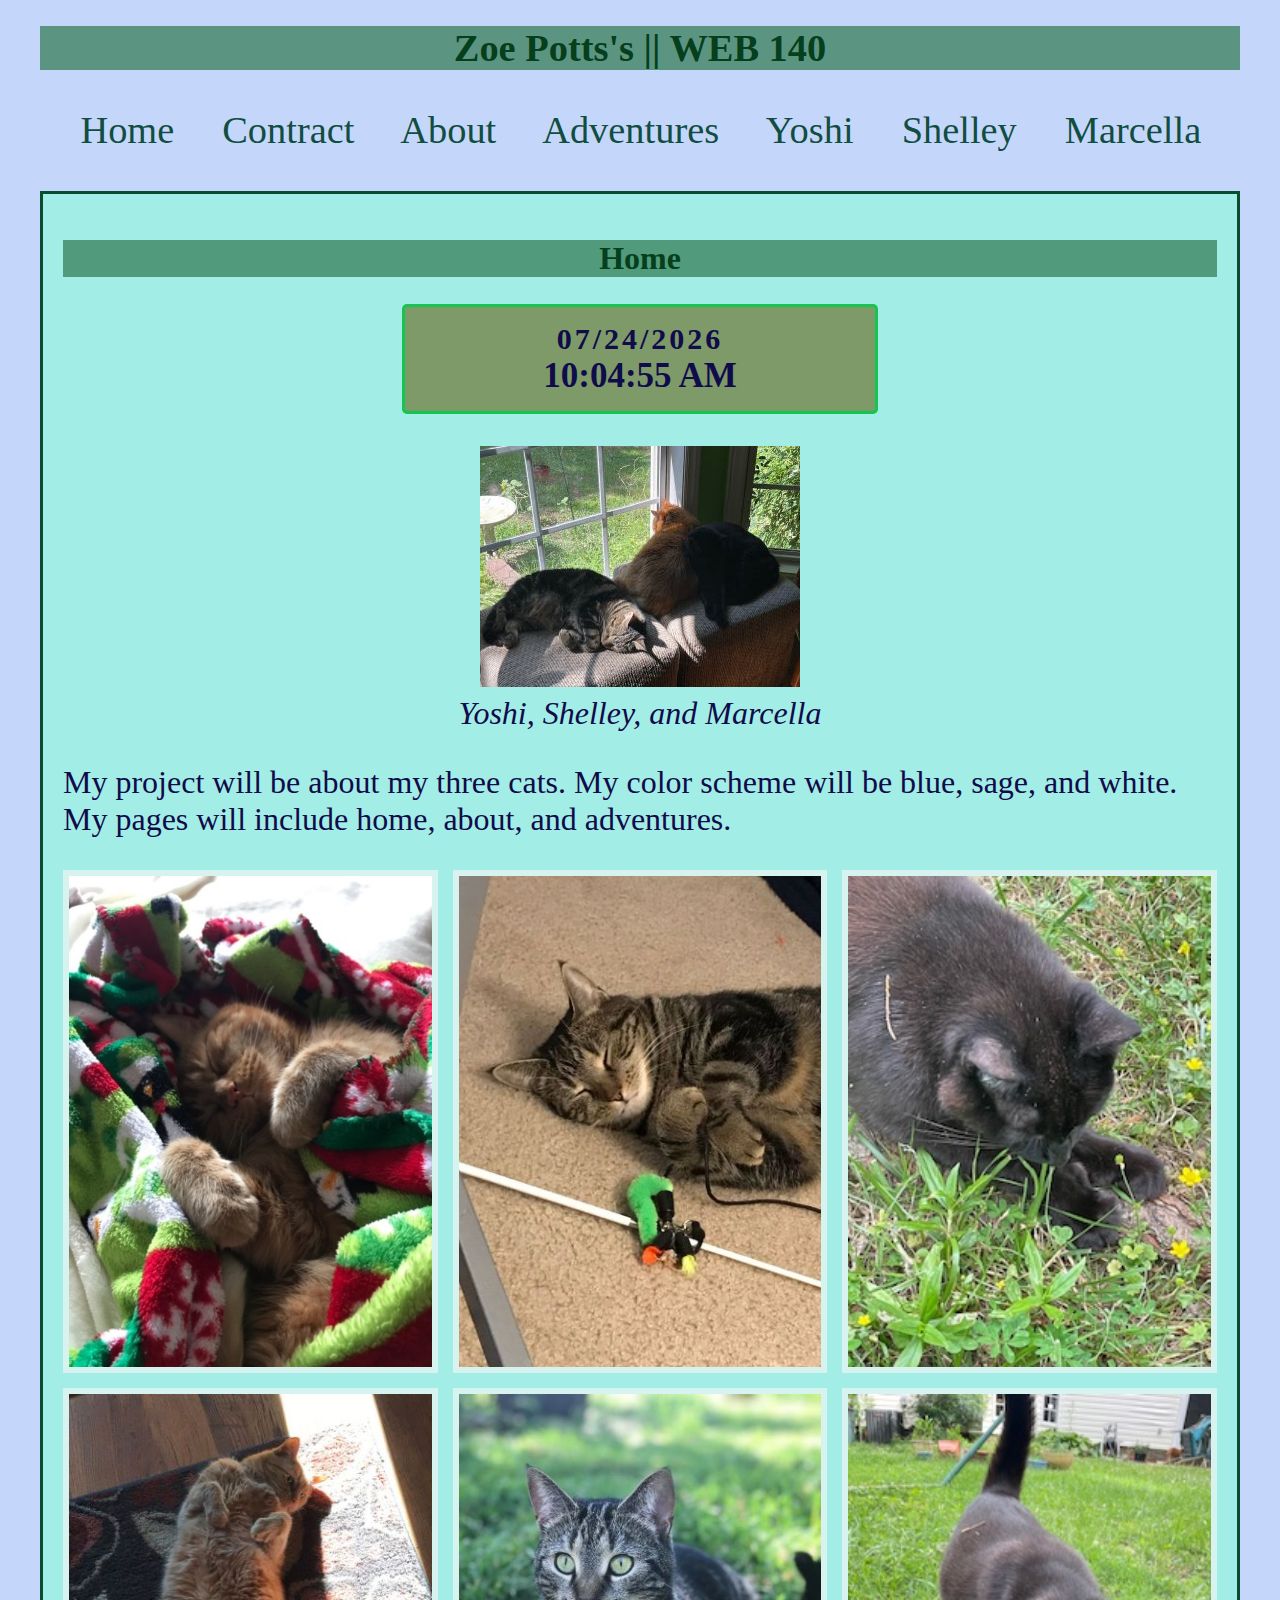
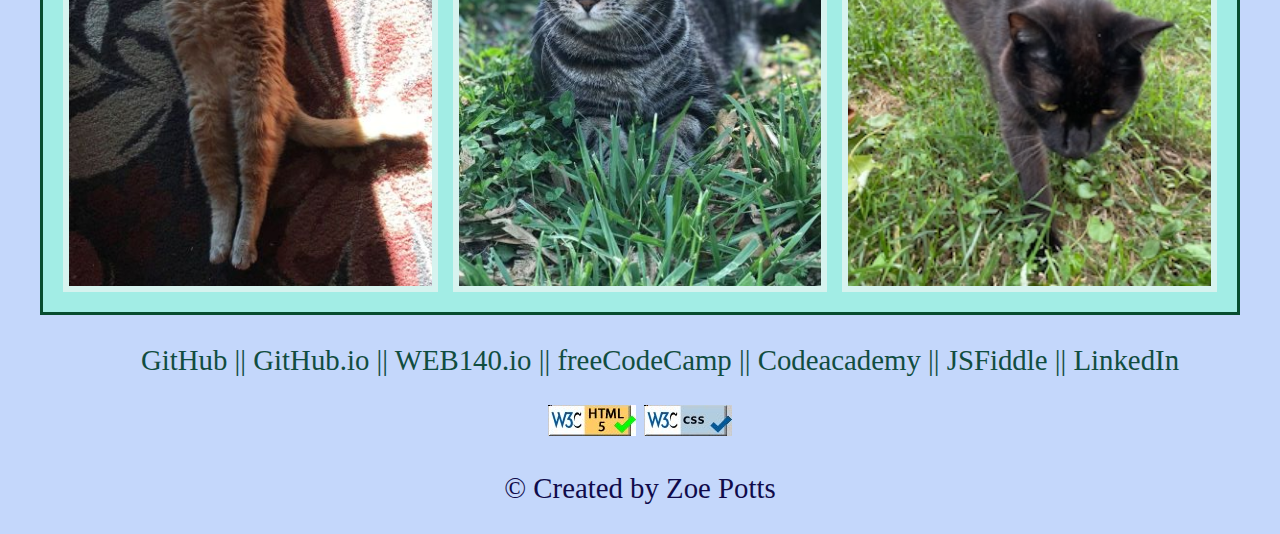
<file: index.html>
<!DOCTYPE html>
<html lang="en">

<head>
    <meta charset="UTF-8">
    <link rel="stylesheet" type="text/css" href="styles/default.css">
    <title>Zoe Potts's WEB140 - Home</title>
</head>
<body>
    <header>
        <h1>Zoe Potts's || WEB 140</h1>
        <ol>
            <li>
                <a href="index.html">Home&nbsp;&nbsp;&nbsp;&nbsp;</a>
                <a href="contract.html">Contract&nbsp;&nbsp;&nbsp;&nbsp;</a>
                <a href="about.html">About&nbsp;&nbsp;&nbsp;&nbsp;</a>
                <a href="adventures.html">Adventures&nbsp;&nbsp;&nbsp;&nbsp;</a>
                                <a href="yoshi.html">Yoshi&nbsp;&nbsp;&nbsp;&nbsp;</a>
                <a href="shelley.html">Shelley&nbsp;&nbsp;&nbsp;&nbsp;</a>
                <a href="marcella.html">Marcella&nbsp;&nbsp;&nbsp;&nbsp;</a>
            </li>
        </ol>
    </header>
    <main>
        <div class="centered-rectangle">
            <h2>Home</h2>
            <div id="clock-container" class="clock-container">
                <div id="date"></div>
                <div id="clock"></div>
            </div>
            <figure>
                <img src="images/three_cats.jpg" alt="The three cats">
                <figcaption><em>Yoshi, Shelley, and Marcella</em></figcaption>
            </figure>

                <p>
                    My project will be about my three cats. My color scheme will be blue, sage, and white. 
                    My pages will include home, about, and adventures.
                </p>
                <div class="gallery">
                    <div class="gallery_photo_one">
                        <img src="images/gallery_1.jpg" alt="Yoshi">
                    </div>

                    <div class="gallery_photo_two">
                        <img src="images/gallery_2.JPG" alt="shelley">
                    </div>
                    <div class="gallery_photo_three">
                        <img src="images/gallery_3.jpg" alt="marcella">
                    </div>

                    <div class="gallery_photo_four">
                        <img src="images/gallery_4.JPG" alt="Yoshi">
                    </div>
                    
                    <div class="gallery_photo_five">
                        <img src="images/gallery_5.JPG" alt="shelley">
                    </div>

                    <div class="gallery_photo_six">
                        <img src="images/gallery_6.jpg" alt="marcella">
                    </div>
                </div>

        </div>
    </main>
	<footer>
        <ol>
            <li>
                <a href="https://github.com/33301Zp">GitHub&nbsp;||</a>
                <a href="https://33301zp.github.io/web115">GitHub.io&nbsp;||</a>
                <a href="https://33301zp.github.io/web115/introduction.html">WEB140.io&nbsp;||</a>
                <a href="http://freecodecamp.org/ZOpo24">freeCodeCamp&nbsp;||</a>
                <a href="http://codecademy.com/profiles/ZoePotts4444">Codeacademy&nbsp;||</a>
                <a href="https://jsfiddle.net/user/ZEpozozo44/fiddles/">JSFiddle&nbsp;||</a>
                <a href="https://www.linkedin.com/in/zoe-potts-4a2549281/">LinkedIn</a>
            </li> 
	</ol>
    <a href="https://validator.w3.org/nu/?doc=https%3A%2F%2F33301zp.github.io%2Fweb140%2F" style = "text-decoration: none">
        <img src="images/validation_button_html-blue.jpg" alt="Validate HTML">
    </a>
    <a href="https://jigsaw.w3.org/css-validator/check/referer" style = "text-decoration: none">
       <img src="images/validation_button_css-blue.jpg" alt="Validate CSS">
     </a>
        <p>&copy;  Created by Zoe Potts</p>
	</footer>

    <script>
        function updateClock() {
            const currentDateTime = new Date();

            const year = currentDateTime.getFullYear();
            const month = currentDateTime.getMonth() + 1; 
            const day = currentDateTime.getDate();
            const formattedDate = `${month < 10 ? '0' + month : month}/${day < 10 ? '0' + day : day}/${year}`;
            const dateElement = document.getElementById('date');
            dateElement.textContent = formattedDate;
            
            let hours = currentDateTime.getHours();
            const minutes = currentDateTime.getMinutes();
            const seconds = currentDateTime.getSeconds();
            const amPm = hours >= 12 ? 'PM' : 'AM';
            hours = hours % 12 || 12;
            const formattedHours = hours < 10 ? '0' + hours : hours;
            const formattedMinutes = minutes < 10 ? '0' + minutes : minutes;
            const formattedSeconds = seconds < 10 ? '0' + seconds : seconds;
            const clockElement = document.getElementById('clock');
            clockElement.textContent = `${formattedHours}:${formattedMinutes}:${formattedSeconds} ${amPm}`;
        }
        setInterval(updateClock, 1000);
        updateClock();
    </script>
</body>
</html>
</file>
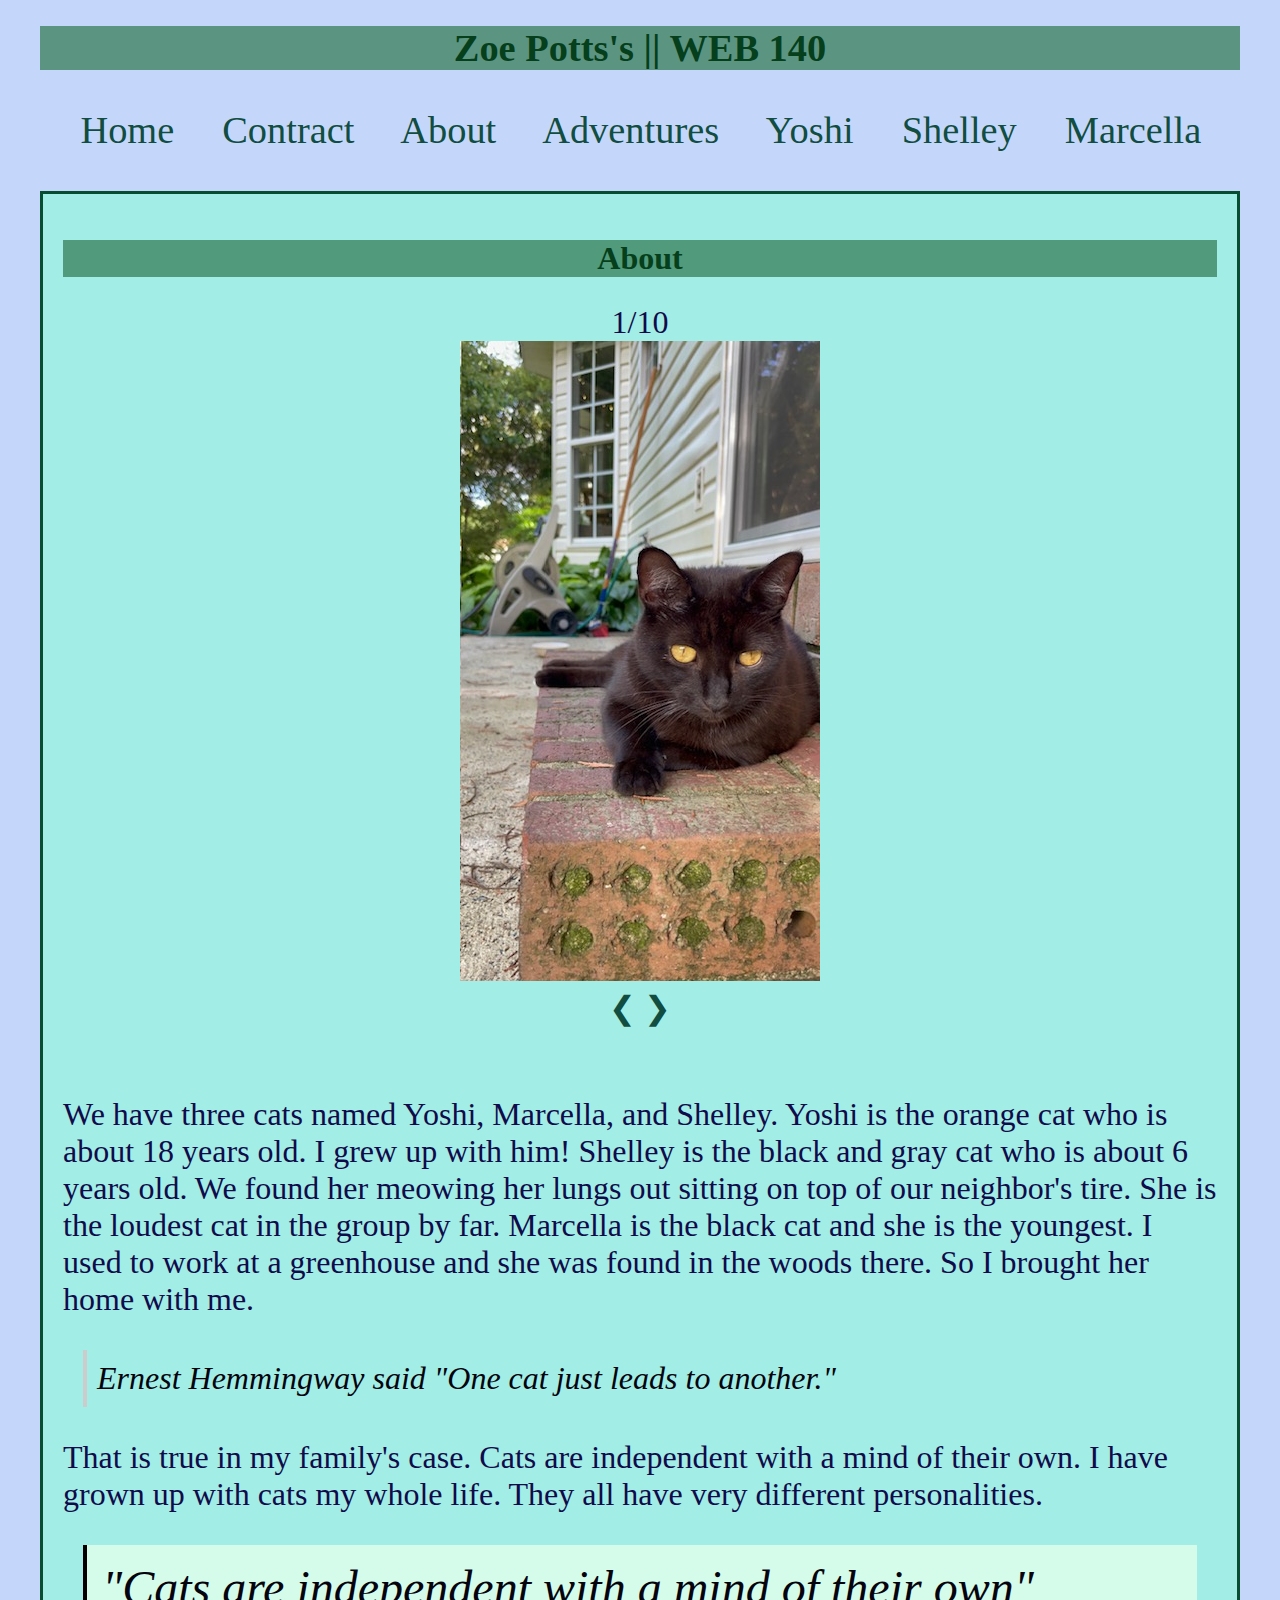
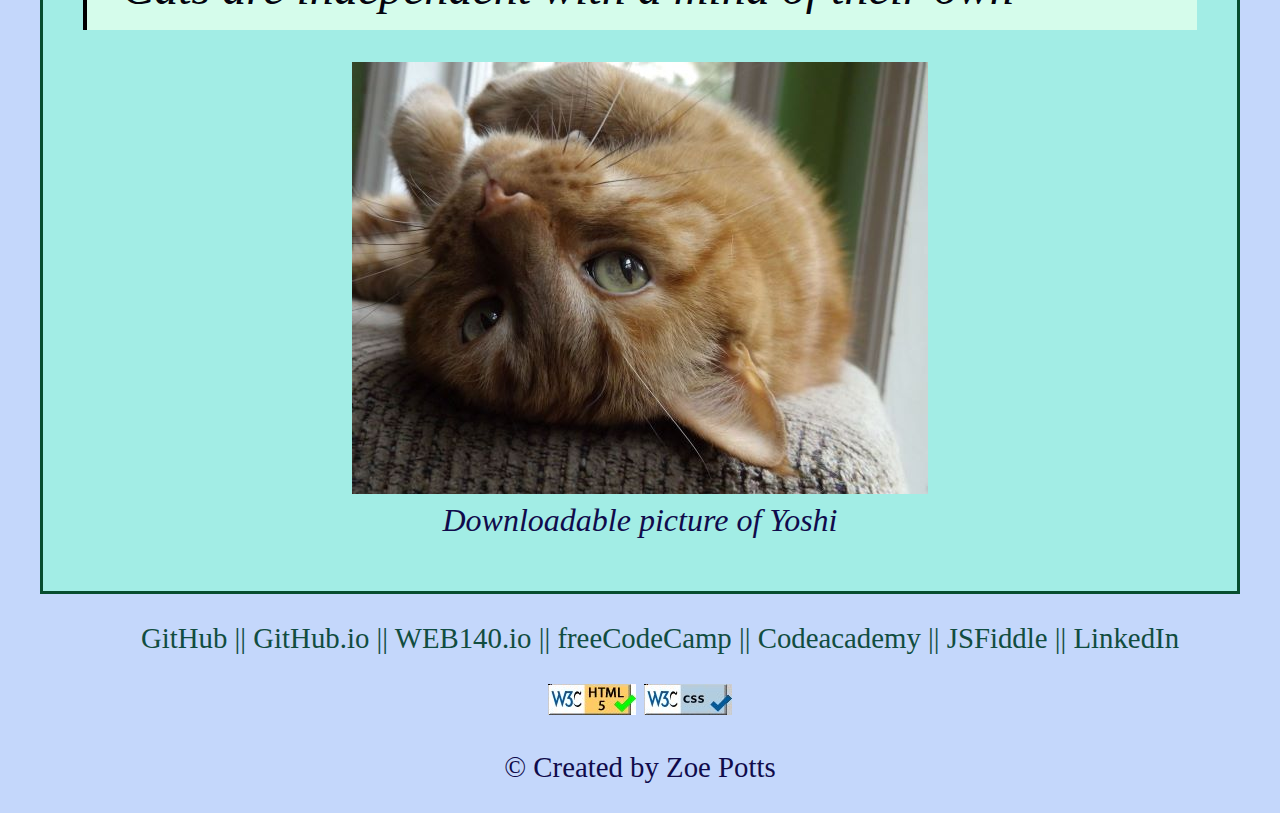
<file: about.html>
<!DOCTYPE html>
<html lang="en">

<head>
    <meta charset="UTF-8">
    <link rel="stylesheet" type="text/css" href="styles/default.css">
    <title>Zoe Potts's WEB140 - About</title>
</head>
<body>
    <header>
        <h1>Zoe Potts's || WEB 140</h1>
        <ol>
            <li>
                <a href="index.html">Home&nbsp;&nbsp;&nbsp;&nbsp;</a>
                <a href="contract.html">Contract&nbsp;&nbsp;&nbsp;&nbsp;</a>
                <a href="about.html">About&nbsp;&nbsp;&nbsp;&nbsp;</a>
                <a href="adventures.html">Adventures&nbsp;&nbsp;&nbsp;&nbsp;</a>
                <a href="yoshi.html">Yoshi&nbsp;&nbsp;&nbsp;&nbsp;</a>
                <a href="shelley.html">Shelley&nbsp;&nbsp;&nbsp;&nbsp;</a>
                <a href="marcella.html">Marcella&nbsp;&nbsp;&nbsp;&nbsp;</a>
            </li>
        </ol>
    </header>
    <main>
        <div class="centered-rectangle">
            <h2>About</h2>

                <div class="slideshow-container">
                    
                    <div class="mySlides fade">
                        <div class="numbertext">1/10</div>
                        <img src="images/cat_photo_1.jpg">
                    </div>

                    <div class="mySlides fade">
                        <div class="numbertext">2/10</div>
                        <img src="images/cat_photo_2.jpg">
                    </div>

                    <div class="mySlides fade">
                        <div class="numbertext">3/10</div>
                        <img src="images/cat_photo_3.jpg">
                    </div>

                    <div class="mySlides fade">
                        <div class="numbertext">4/10</div>
                        <img src="images/cat_photo_4.jpg">
                    </div>

                    <div class="mySlides fade">
                        <div class="numbertext">5/10</div>
                        <img src="images/cat_photo_5.jpg">
                    </div>

                    <div class="mySlides fade">
                        <div class="numbertext">6/10</div>
                        <img src="images/cat_photo_6.jpg">
                    </div>

                    <div class="mySlides fade">
                        <div class="numbertext">7/10</div>
                        <img src="images/cat_photo_7.jpg">
                    </div>

                    <div class="mySlides fade">
                        <div class="numbertext">8/10</div>
                        <img src="images/cat_photo_8.jpg">
                    </div>

                    <div class="mySlides fade">
                        <div class="numbertext">9/10</div>
                        <img src="images/cat_photo_9.jpg">
                    </div>

                    <div class="mySlides fade">
                        <div class="numbertext">10/10</div>
                        <img src="images/cat_photo_10.jpg">
                    </div>

                    <a class="previous" onclick="plusSlides(-1)">&#10094;</a>
                    <a class="next" onclick="plusSlides(1)">&#10095;</a>
                </div>
                <br>

                <div style="text-align:center">
                    <span class="dot" onclick="currentSlide(1)"></span>
                    <span class="dot" onclick="currentSlide(2)"></span>
                    <span class="dot" onclick="currentSlide(3)"></span>
                    <span class="dot" onclick="currentSlide(4)"></span>
                    <span class="dot" onclick="currentSlide(5)"></span>
                    <span class="dot" onclick="currentSlide(6)"></span>
                    <span class="dot" onclick="currentSlide(7)"></span>
                    <span class="dot" onclick="currentSlide(8)"></span>
                    <span class="dot" onclick="currentSlide(9)"></span>
                    <span class="dot" onclick="currentSlide(10)"></span>
                </div>
                <p>
                    We have three cats named Yoshi, Marcella, and Shelley. Yoshi is the orange cat who is about 18 years old. I grew 
                    up with him! Shelley is the black and gray cat who is about 6 years old. We found her meowing her lungs out sitting on 
                    top of our neighbor's tire. She is the loudest cat in the group by far. Marcella is the black cat and she is the 
                    youngest. I used to work at a greenhouse and she was found in the woods there. So I brought her home with me. 
                </p>
                <p>
                    <blockquote cite="https://www.dailypaws.com/living-with-pets/pet-owner-relationship/cat-quotes">
                    Ernest Hemmingway said "One cat just leads to another."</blockquote>
                </p>
                <p>
                    That is true in my family's case. Cats are independent with a mind of their own. I have grown up with cats my whole life. They all have very 
                    different personalities. 
                </p>
                <p>
                    <blockquote class="pull-quote">"Cats are independent with a mind of their own"</blockquote>
                </p>

                <figure>
                    <a href="images/yoshi.JPG" download="yoshi.JPG">
                        <img src="images/yoshi.JPG" alt="Yoshi">
                    </a>
                    <figcaption><em>Downloadable picture of Yoshi</em></figcaption>
                </figure>

            </div>
    </main>

        <script>
            let slideIndex = 1;
            showSlides(slideIndex);

            function plusSlides(n) {
                showSlides(slideIndex += n);
            }

            function currentSlide(n) {
                showSlides(slideIndex =n);
            }

            function showSlides(n) {
                let i;
                let slides = document.getElementsByClassName("mySlides");
                let dots = document.getElementsByClassName("dot");

                if (n > slides.length) {slideIndex = 1}
                if (n < 1) {slideIndex =slides.length}

                for (i = 0; i < slides.length; i++) {
                    slides[i].style.display = "none";
                }
                for (i = 0; i < dots.length; i++) {
                    dots[i].className = dots[i].className.replace(" active", "");
                }
                slides[slideIndex - 1].style.display = "block";
                dots[slideIndex - 1].className += " active";
                }               

            </script>
	<footer>
        <ol>
            <li>
                <a href="https://github.com/33301Zp">GitHub&nbsp;||</a>
                <a href="https://33301zp.github.io">GitHub.io&nbsp;||</a>
                <a href="https://33301zp.github.io/web140/index.html">WEB140.io&nbsp;||</a>
                <a href="http://freecodecamp.org/ZOpo24">freeCodeCamp&nbsp;||</a>
                <a href="http://codecademy.com/profiles/ZoePotts4444">Codeacademy&nbsp;||</a>
                <a href="https://jsfiddle.net/user/ZEpozozo44/fiddles/">JSFiddle&nbsp;||</a>
                <a href="https://www.linkedin.com/in/zoe-potts-4a2549281/">LinkedIn</a>
            </li> 
	</ol>
    <a href="https://validator.w3.org/nu/?doc=https%3A%2F%2F33301zp.github.io%2Fweb140%2F" style = "text-decoration: none">
        <img src="images/validation_button_html-blue.jpg" alt="Validate HTML">
    </a>
    <a href="https://jigsaw.w3.org/css-validator/check/referer" style = "text-decoration: none">
       <img src="images/validation_button_css-blue.jpg" alt="Validate CSS">
     </a>
        <p>&copy; Created by Zoe Potts</p>
	</footer>
</body>
</html>
</file>
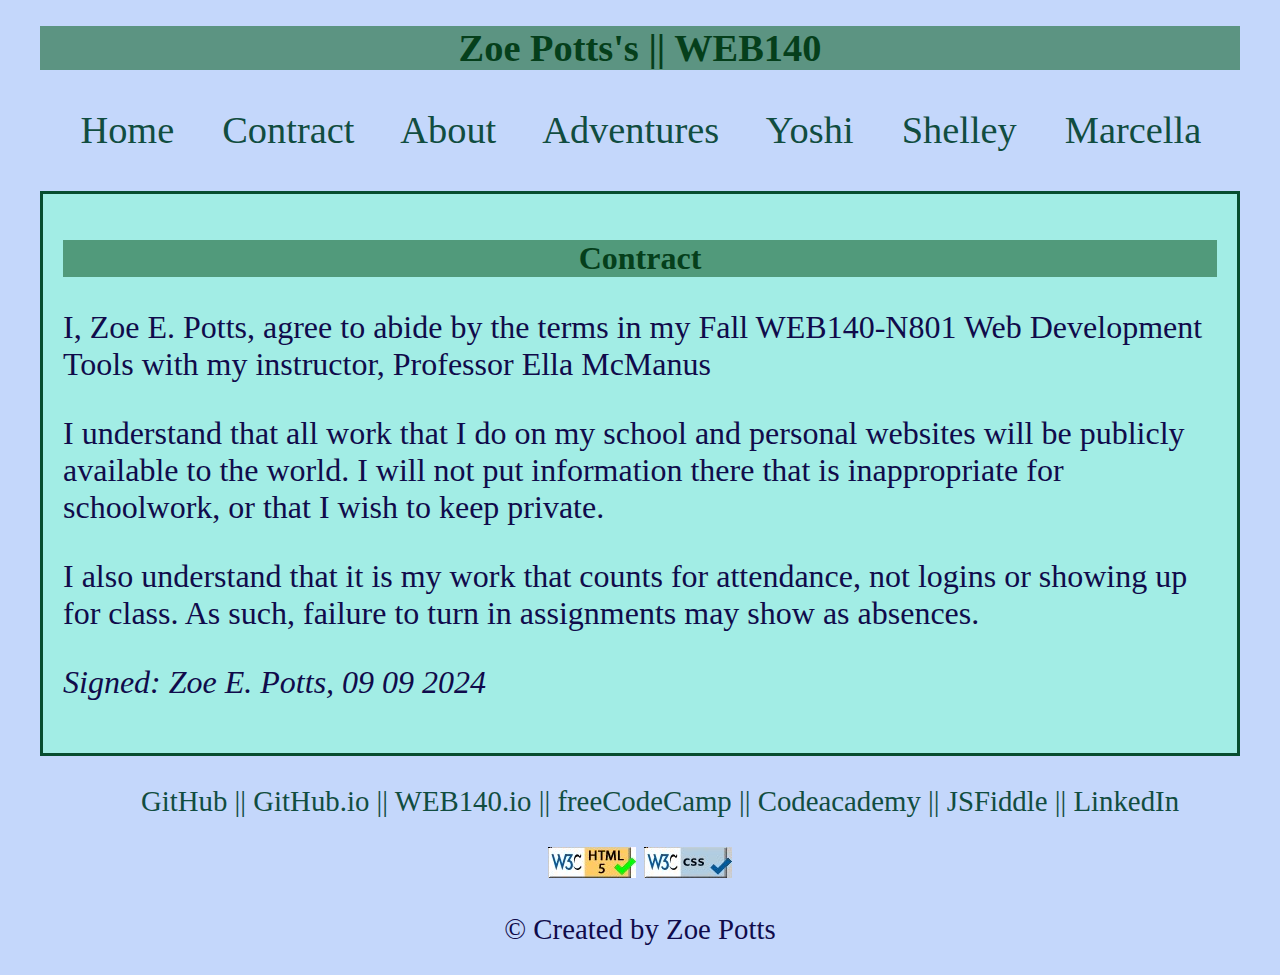
<file: contract.html>
<!DOCTYPE html>
<html lang="en">

<head>
    <meta charset="UTF-8">
    <link rel="stylesheet" type="text/css" href="styles/default.css">
    <title>Zoe Potts's WEB140 - Contract</title>
</head>

<header>
    <h1>Zoe Potts's || WEB140</h1>
    <ol>
        <li>
            <a href="index.html">Home&nbsp;&nbsp;&nbsp;&nbsp;</a>
            <a href="contract.html">Contract&nbsp;&nbsp;&nbsp;&nbsp;</a>
            <a href="about.html">About&nbsp;&nbsp;&nbsp;&nbsp;</a>
            <a href="adventures.html">Adventures&nbsp;&nbsp;&nbsp;&nbsp;</a>
            <a href="yoshi.html">Yoshi&nbsp;&nbsp;&nbsp;&nbsp;</a>
            <a href="shelley.html">Shelley&nbsp;&nbsp;&nbsp;&nbsp;</a>
            <a href="marcella.html">Marcella&nbsp;&nbsp;&nbsp;&nbsp;</a>
        </li>
    </ol>
</header>
<main>
    <div class="centered-rectangle">
    <h2>Contract</h2>
        <p>
            I, Zoe E. Potts, agree to abide by the terms in my Fall WEB140-N801 Web Development Tools with my instructor, Professor Ella McManus
        </p>
        <p>
            I understand that all work that I do on my school and personal websites will be publicly available to the world. I will not put 
            information there that is inappropriate for schoolwork, or that I wish to keep private.
        </p>
        <p>
            I also understand that it is my work that counts for attendance, not logins or showing up for class. As such, failure to turn in 
            assignments may show as absences.
        </p>
        <p>
            <em>Signed: Zoe E. Potts, 09 09 2024 </em>
        </p>
    </div>
</main>
	<footer>
        <ol>
            <li>
                <a href="https://github.com/33301Zp">GitHub&nbsp;||</a>
                <a href="https://33301zp.github.io/web115">GitHub.io&nbsp;||</a>
                <a href="https://33301zp.github.io/web115/introduction.html">WEB140.io&nbsp;||</a>
                <a href="http://freecodecamp.org/ZOpo24">freeCodeCamp&nbsp;||</a>
                <a href="http://codecademy.com/profiles/ZoePotts4444">Codeacademy&nbsp;||</a>
                <a href="https://jsfiddle.net/user/ZEpozozo44/fiddles/">JSFiddle&nbsp;||</a>
                <a href="https://www.linkedin.com/in/zoe-potts-4a2549281/">LinkedIn</a>
            </li> 
	</ol>
        <a href="https://validator.w3.org/nu/?doc=https%3A%2F%2F33301zp.github.io%2Fweb140%2F" style = "text-decoration: none">
            <img src="images/validation_button_html-blue.jpg" alt="Validate HTML">
        </a>
        <a href="https://jigsaw.w3.org/css-validator/check/referer" style = "text-decoration: none">
        <img src="images/validation_button_css-blue.jpg" alt="Validate CSS">
        </a>
        <p>&copy; Created by Zoe Potts</p>
	</footer>
</html>
</file>
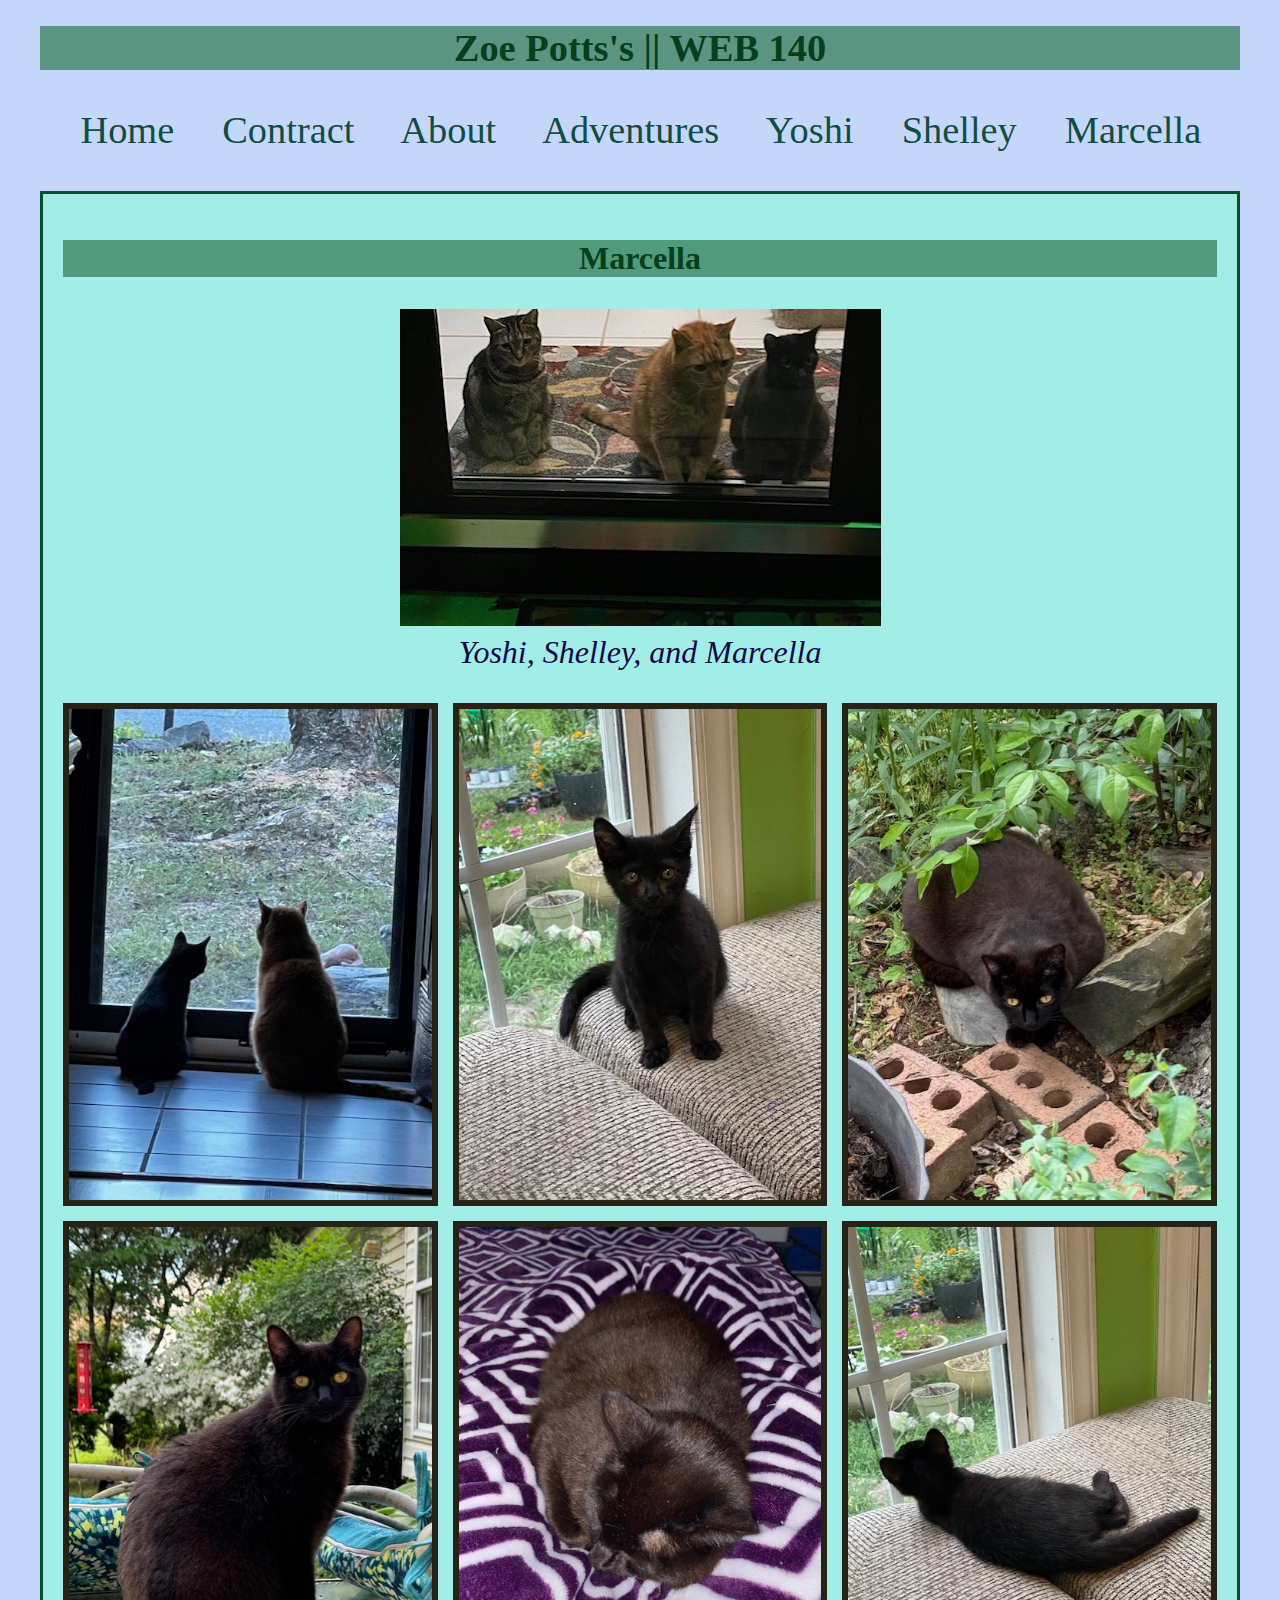
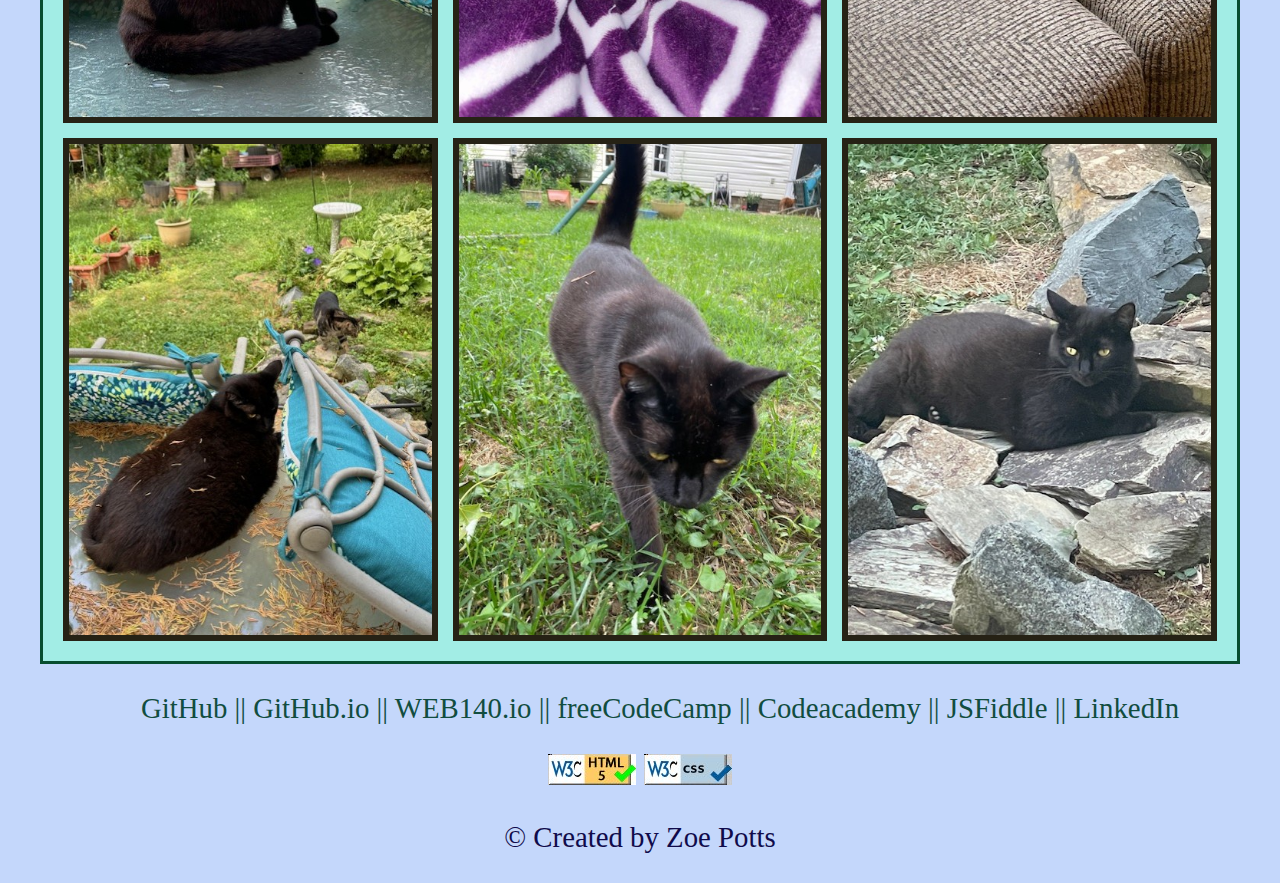
<file: marcella.html>
<!DOCTYPE html>
<html lang="en">

<head>
    <meta charset="UTF-8">
    <link rel="stylesheet" type="text/css" href="styles/default.css">
    <title>Zoe Potts's WEB140 - Yoshi</title>
</head>
<body>
    <header>
        <h1>Zoe Potts's || WEB 140</h1>
        <ol>
            <li>
                <a href="index.html">Home&nbsp;&nbsp;&nbsp;&nbsp;</a>
                <a href="contract.html">Contract&nbsp;&nbsp;&nbsp;&nbsp;</a>
                <a href="about.html">About&nbsp;&nbsp;&nbsp;&nbsp;</a>
                <a href="adventures.html">Adventures&nbsp;&nbsp;&nbsp;&nbsp;</a>
                <a href="yoshi.html">Yoshi&nbsp;&nbsp;&nbsp;&nbsp;</a>
                <a href="shelley.html">Shelley&nbsp;&nbsp;&nbsp;&nbsp;</a>
                <a href="marcella.html">Marcella&nbsp;&nbsp;&nbsp;&nbsp;</a>
            </li>
        </ol>
    </header>
    <main>
        <div class="centered-rectangle">
            <h2>Marcella</h2>
            <figure>
                <img src="images/the_three_cats.jpg" alt="The three cats">
                <figcaption><em>Yoshi, Shelley, and Marcella</em></figcaption>
            </figure>

                <div class="marcella-gallery">
                    <div class="marcella_gallery_photo_one">
                        <img src="images/marcella_gallery_1.jpg" alt="Marcella">
                    </div>

                    <div class="marcella_gallery_photo_two">
                        <img src="images/marcella_gallery_2.jpg" alt="Marcella">
                    </div>

                    <div class="marcella_gallery_photo_three">
                        <img src="images/marcella_gallery_3.jpg" alt="Marcella">
                    </div>

                    <div class="marcella_gallery_photo_four">
                        <img src="images/marcella_gallery_4.jpg" alt="Marcella">
                    </div>
                    
                    <div class="marcella_gallery_photo_five">
                        <img src="images/marcella_gallery_5.jpg" alt="Marcella">
                    </div>

                    <div class="marcella_gallery_photo_six">
                        <img src="images/marcella_gallery_6.jpg" alt="Marcella">
                    </div>

                    <div class="marcella_gallery_photo_seven">
                        <img src="images/marcella_gallery_7.jpg" alt="Marcella">
                    </div>
                        
                    <div class="marcella_gallery_photo_eight">
                        <img src="images/marcella_gallery_8.jpg" alt="Marcella">
                    </div>
    
                    <div class="marcella_gallery_photo_nine">
                        <img src="images/marcella_gallery_9.jpg" alt="Marcella">
                    </div>
                </div>

            </div>
    </main>
	<footer>
        <ol>
            <li>
                <a href="https://github.com/33301Zp">GitHub&nbsp;||</a>
                <a href="https://33301zp.github.io/web115">GitHub.io&nbsp;||</a>
                <a href="https://33301zp.github.io/web115/introduction.html">WEB140.io&nbsp;||</a>
                <a href="http://freecodecamp.org/ZOpo24">freeCodeCamp&nbsp;||</a>
                <a href="http://codecademy.com/profiles/ZoePotts4444">Codeacademy&nbsp;||</a>
                <a href="https://jsfiddle.net/user/ZEpozozo44/fiddles/">JSFiddle&nbsp;||</a>
                <a href="https://www.linkedin.com/in/zoe-potts-4a2549281/">LinkedIn</a>
            </li> 
	</ol>
    <a href="https://validator.w3.org/nu/?doc=https%3A%2F%2F33301zp.github.io%2Fweb140%2F" style = "text-decoration: none">
        <img src="images/validation_button_html-blue.jpg" alt="Validate HTML">
    </a>
    <a href="https://jigsaw.w3.org/css-validator/check/referer" style = "text-decoration: none">
       <img src="images/validation_button_css-blue.jpg" alt="Validate CSS">
     </a>
        <p>&copy;  Created by Zoe Potts</p>
	</footer>

</body>
</html>
</file>
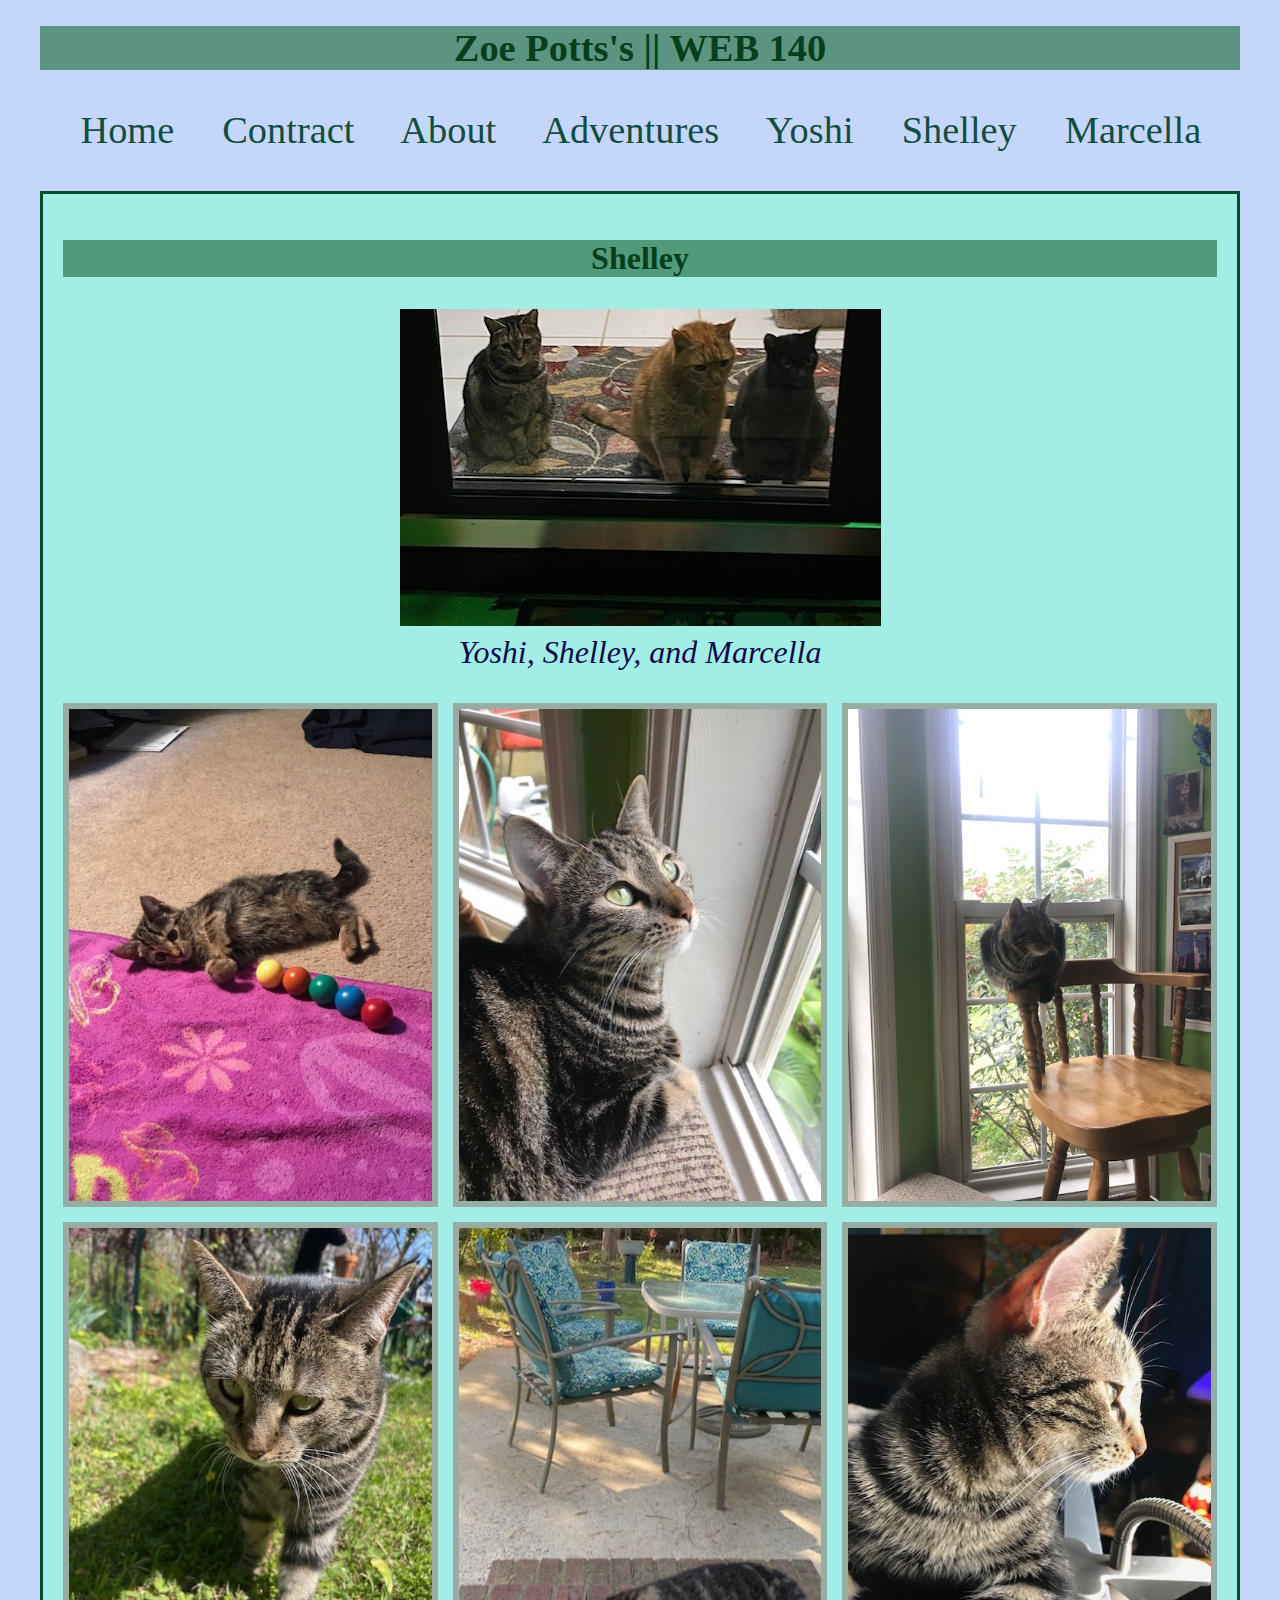
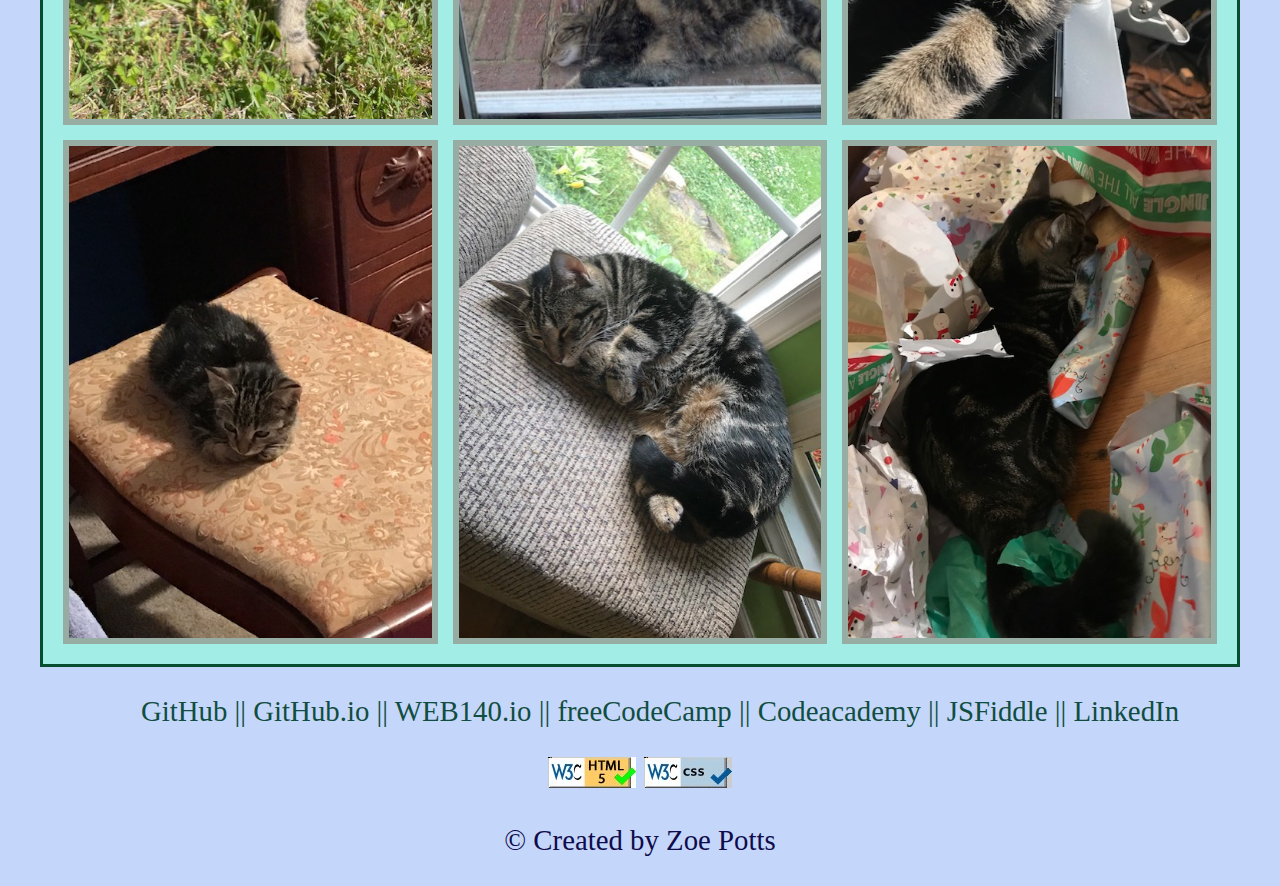
<file: shelley.html>
<!DOCTYPE html>
<html lang="en">

<head>
    <meta charset="UTF-8">
    <link rel="stylesheet" type="text/css" href="styles/default.css">
    <title>Zoe Potts's WEB140 - Shelley</title>
</head>
<body>
    <header>
        <h1>Zoe Potts's || WEB 140</h1>
        <ol>
            <li>
                <a href="index.html">Home&nbsp;&nbsp;&nbsp;&nbsp;</a>
                <a href="contract.html">Contract&nbsp;&nbsp;&nbsp;&nbsp;</a>
                <a href="about.html">About&nbsp;&nbsp;&nbsp;&nbsp;</a>
                <a href="adventures.html">Adventures&nbsp;&nbsp;&nbsp;&nbsp;</a>
                <a href="yoshi.html">Yoshi&nbsp;&nbsp;&nbsp;&nbsp;</a>
                <a href="shelley.html">Shelley&nbsp;&nbsp;&nbsp;&nbsp;</a>
                <a href="marcella.html">Marcella&nbsp;&nbsp;&nbsp;&nbsp;</a>
            </li>
        </ol>
    </header>
    <main>
        <div class="centered-rectangle">
            <h2>Shelley</h2>
            <figure>
                <img src="images/the_three_cats.jpg" alt="The three cats">
                <figcaption><em>Yoshi, Shelley, and Marcella</em></figcaption>
            </figure>

                <div class="shelley-gallery">
                    <div class="shelley_gallery_photo_one">
                        <img src="images/shelley_gallery_1.jpg" alt="Shelley">
                    </div>

                    <div class="shelley_gallery_photo_two">
                        <img src="images/shelley_gallery_2.jpg" alt="Shelley">
                    </div>

                    <div class="shelley_gallery_photo_three">
                        <img src="images/shelley_gallery_3.jpg" alt="Shelley">
                    </div>

                    <div class="shelley_gallery_photo_four">
                        <img src="images/shelley_gallery_4.jpg" alt="Shelley">
                    </div>
                    
                    <div class="shelley_gallery_photo_five">
                        <img src="images/shelley_gallery_5.jpg" alt="Shelley">
                    </div>

                    <div class="shelley_gallery_photo_six">
                        <img src="images/shelley_gallery_6.jpg" alt="Shelley">
                    </div>

                    <div class="shelley_gallery_photo_seven">
                        <img src="images/shelley_gallery_7.jpg" alt="Shelley">
                    </div>
                        
                    <div class="shelley_gallery_photo_eight">
                        <img src="images/shelley_gallery_8.jpg" alt="Shelley">
                    </div>
    
                    <div class="shelley_gallery_photo_nine">
                        <img src="images/shelley_gallery_9.jpg" alt="Shelley">
                    </div>
                </div>

            </div>
    </main>
	<footer>
        <ol>
            <li>
                <a href="https://github.com/33301Zp">GitHub&nbsp;||</a>
                <a href="https://33301zp.github.io/web115">GitHub.io&nbsp;||</a>
                <a href="https://33301zp.github.io/web115/introduction.html">WEB140.io&nbsp;||</a>
                <a href="http://freecodecamp.org/ZOpo24">freeCodeCamp&nbsp;||</a>
                <a href="http://codecademy.com/profiles/ZoePotts4444">Codeacademy&nbsp;||</a>
                <a href="https://jsfiddle.net/user/ZEpozozo44/fiddles/">JSFiddle&nbsp;||</a>
                <a href="https://www.linkedin.com/in/zoe-potts-4a2549281/">LinkedIn</a>
            </li> 
	</ol>
    <a href="https://validator.w3.org/nu/?doc=https%3A%2F%2F33301zp.github.io%2Fweb140%2F" style = "text-decoration: none">
        <img src="images/validation_button_html-blue.jpg" alt="Validate HTML">
    </a>
    <a href="https://jigsaw.w3.org/css-validator/check/referer" style = "text-decoration: none">
       <img src="images/validation_button_css-blue.jpg" alt="Validate CSS">
     </a>
        <p>&copy;  Created by Zoe Potts</p>
	</footer>

</body>
</html>
</file>
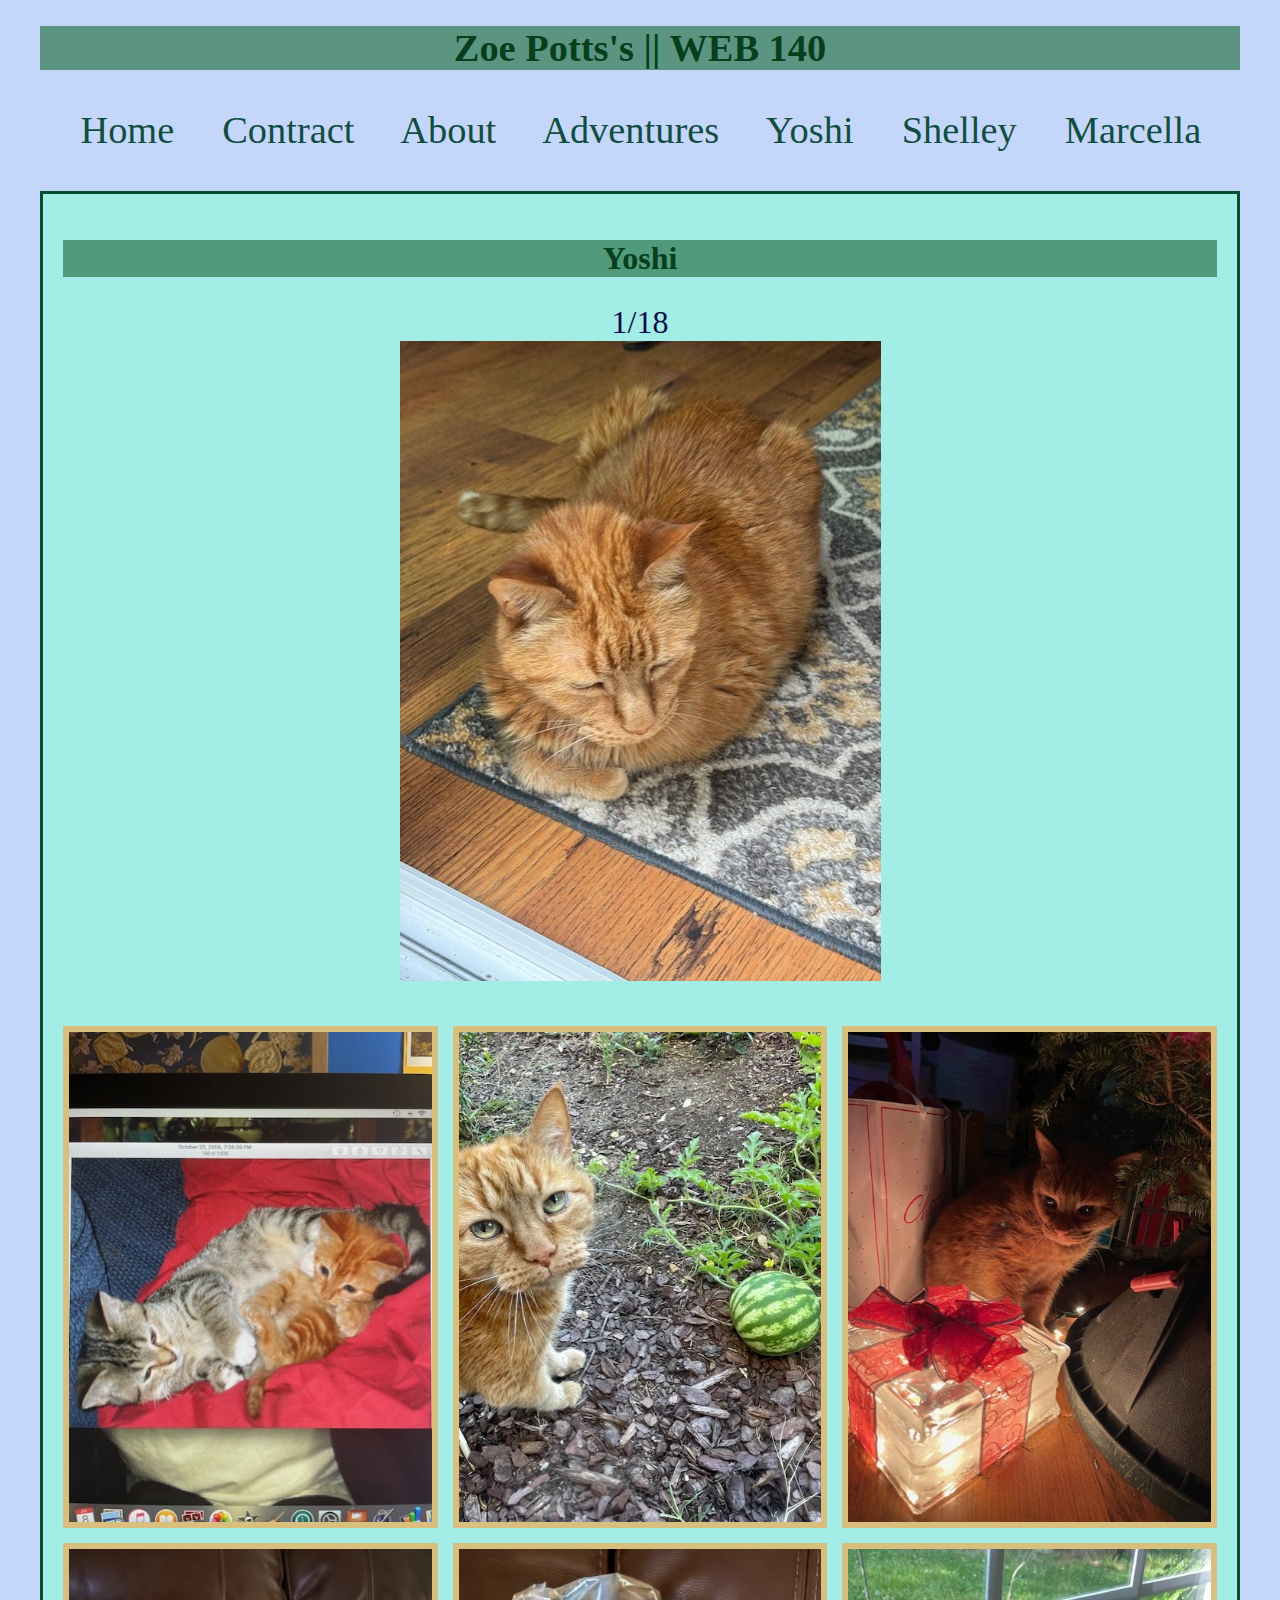
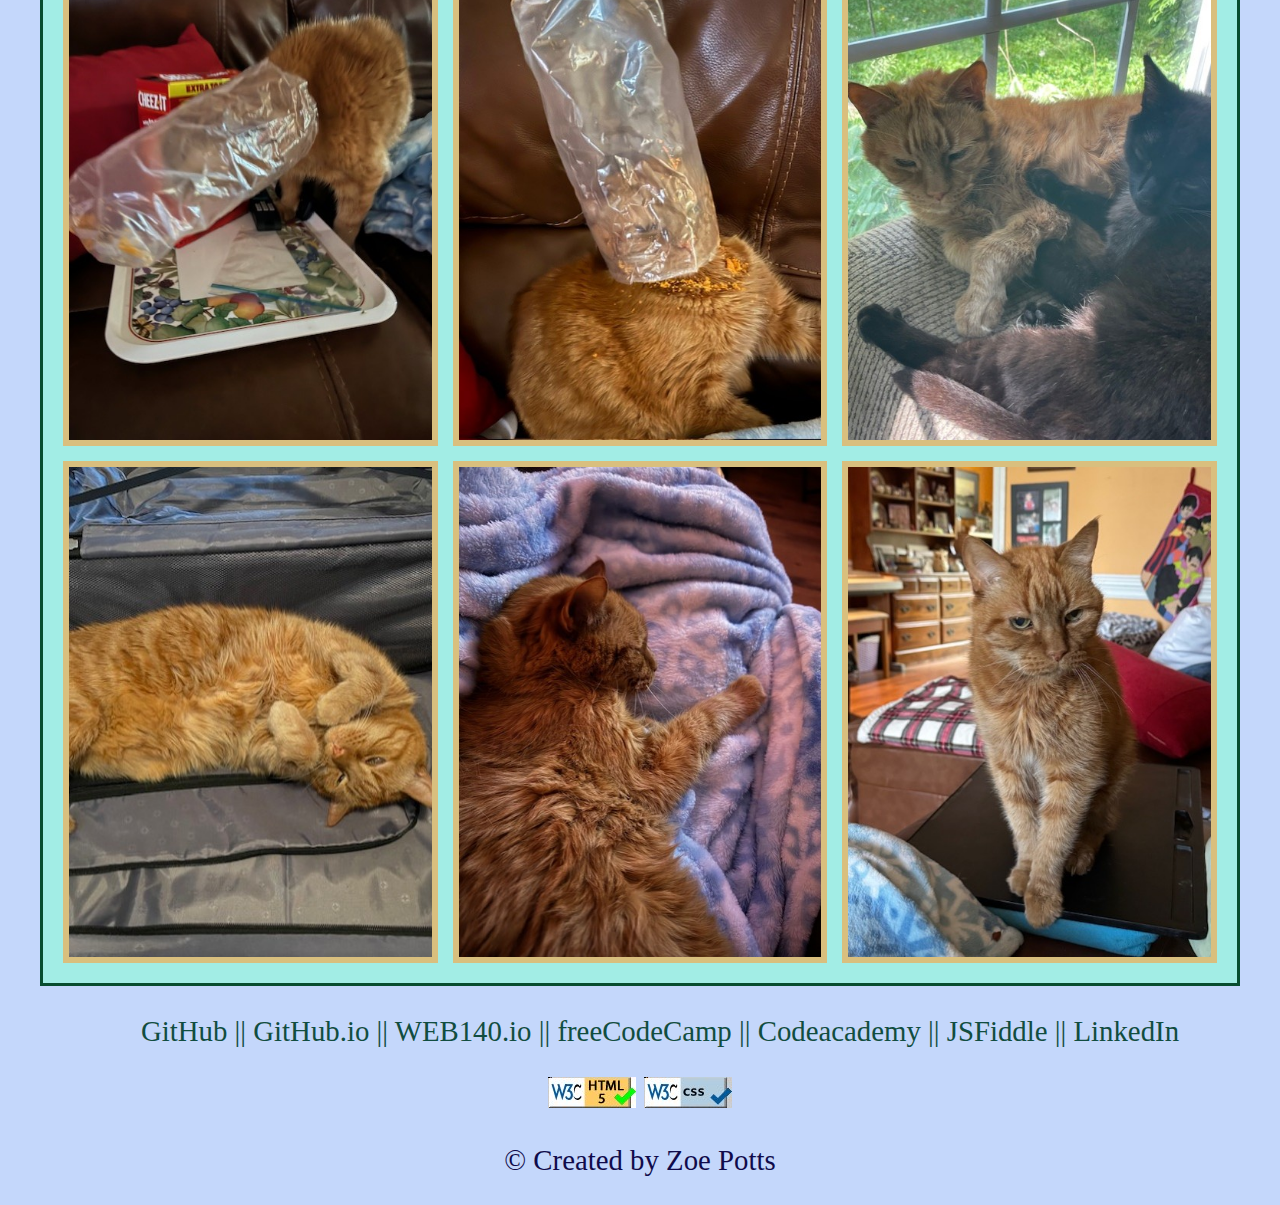
<file: yoshi.html>
<!DOCTYPE html>
<html lang="en">

<head>
    <meta charset="UTF-8">
    <link rel="stylesheet" type="text/css" href="styles/default.css">
    <title>Zoe Potts's WEB140 - Yoshi</title>
</head>
<body>
    <header>
        <h1>Zoe Potts's || WEB 140</h1>
        <ol>
            <li>
                <a href="index.html">Home&nbsp;&nbsp;&nbsp;&nbsp;</a>
                <a href="contract.html">Contract&nbsp;&nbsp;&nbsp;&nbsp;</a>
                <a href="about.html">About&nbsp;&nbsp;&nbsp;&nbsp;</a>
                <a href="adventures.html">Adventures&nbsp;&nbsp;&nbsp;&nbsp;</a>
                <a href="yoshi.html">Yoshi&nbsp;&nbsp;&nbsp;&nbsp;</a>
                <a href="shelley.html">Shelley&nbsp;&nbsp;&nbsp;&nbsp;</a>
                <a href="marcella.html">Marcella&nbsp;&nbsp;&nbsp;&nbsp;</a>
            </li>
        </ol>
    </header>
    <main>
        <div class="centered-rectangle">
            <h2>Yoshi</h2>
            <div class="slideshow-container">
                    
                <div class="mySlides fade">
                    <div class="numbertext">1/18</div>
                    <img src="images/yoshi_slideshow1.jpg">
                </div>

                <div class="mySlides fade">
                    <div class="numbertext">2/18</div>
                    <img src="images/yoshi_slideshow2.jpg">
                </div>

                <div class="mySlides fade">
                    <div class="numbertext">3/18</div>
                    <img src="images/yoshi_slideshow3.jpg">
                </div>

                <div class="mySlides fade">
                    <div class="numbertext">4/18</div>
                    <img src="images/yoshi_slideshow4.jpg">
                </div>

                <div class="mySlides fade">
                    <div class="numbertext">5/18</div>
                    <img src="images/yoshi_slideshow5.jpg">
                </div>

                <div class="mySlides fade">
                    <div class="numbertext">6/18</div>
                    <img src="images/yoshi_slideshow6.jpg">
                </div>

                <div class="mySlides fade">
                    <div class="numbertext">7/18</div>
                    <img src="images/yoshi_slideshow7.jpg">
                </div>

                <div class="mySlides fade">
                    <div class="numbertext">8/18</div>
                    <img src="images/yoshi_slideshow8.jpg">
                </div>

                <div class="mySlides fade">
                    <div class="numbertext">9/18</div>
                    <img src="images/yoshi_slideshow9.jpg">
                </div>

                <div class="mySlides fade">
                    <div class="numbertext">10/18</div>
                    <img src="images/yoshi_slideshow10.jpg">
                </div>

                <div class="mySlides fade">
                    <div class="numbertext">11/18</div>
                    <img src="images/yoshi_slideshow11.jpg">
                </div>

                <div class="mySlides fade">
                    <div class="numbertext">12/18</div>
                    <img src="images/yoshi_slideshow12.jpg">
                </div>

                <div class="mySlides fade">
                    <div class="numbertext">13/18</div>
                    <img src="images/yoshi_slideshow13.jpg">
                </div>

                <div class="mySlides fade">
                    <div class="numbertext">14/18</div>
                    <img src="images/yoshi_slideshow14.jpg">
                </div>

                <div class="mySlides fade">
                    <div class="numbertext">15/18</div>
                    <img src="images/yoshi_slideshow15.jpg">
                </div>

                <div class="mySlides fade">
                    <div class="numbertext">16/18</div>
                    <img src="images/yoshi_slideshow16.jpg">
                </div>

                <div class="mySlides fade">
                    <div class="numbertext">17/18</div>
                    <img src="images/yoshi_slideshow17.jpg">
                </div>

                <div class="mySlides fade">
                    <div class="numbertext">18/18</div>
                    <img src="images/yoshi_slideshow18.jpg">
                </div>

            </div>
            <br>

            <div style="text-align:center">
                <span class="dot"></span>
                <span class="dot"></span>
                <span class="dot"></span>
                <span class="dot"></span>
                <span class="dot"></span>
                <span class="dot"></span>
                <span class="dot"></span>
                <span class="dot"></span>
                <span class="dot"></span>
                <span class="dot"></span>
                <span class="dot"></span>
                <span class="dot"></span>
                <span class="dot"></span>
                <span class="dot"></span>
                <span class="dot"></span>
                <span class="dot"></span>
                <span class="dot"></span>
                <span class="dot"></span>
            </div>

                <div class="yoshi-gallery">
                    <div class="yoshi_gallery_photo_one">
                        <img src="images/yoshi_gallery_1.jpg" alt="Yoshi">
                    </div>

                    <div class="yoshi_gallery_photo_two">
                        <img src="images/yoshi_gallery_2.jpg" alt="Yoshi">
                    </div>

                    <div class="yoshi_gallery_photo_three">
                        <img src="images/yoshi_gallery_3.jpg" alt="Yoshi">
                    </div>

                    <div class="yoshi_gallery_photo_four">
                        <img src="images/yoshi_gallery_4.jpg" alt="Yoshi">
                    </div>
                    
                    <div class="yoshi_gallery_photo_five">
                        <img src="images/yoshi_gallery_5.jpg" alt="Yoshi">
                    </div>

                    <div class="yoshi_gallery_photo_six">
                        <img src="images/yoshi_gallery_6.jpg" alt="Yoshi">
                    </div>

                    <div class="yoshi_gallery_photo_seven">
                        <img src="images/yoshi_gallery_7.jpg" alt="Yoshi">
                    </div>
                        
                    <div class="yoshi_gallery_photo_eight">
                        <img src="images/yoshi_gallery_8.jpg" alt="Yoshi">
                    </div>
    
                    <div class="yoshi_gallery_photo_nine">
                        <img src="images/yoshi_gallery_9.jpg" alt="Yoshi">
                    </div>
                </div>

            </div>
    </main>

        <script>
            let slideIndex = 0;
            showSlides();

            function showSlides() {
                let i;
                let slides = document.getElementsByClassName("mySlides");
                let dots = document.getElementsByClassName("dot");
                for (i = 0; i < slides.length; i++) {
                    slides[i].style.display = "none";
                }
                slideIndex++;
                if (slideIndex > slides.length) {slideIndex = 1 }
                for (i = 0; i < dots.length; i++) {
                    dots[i].className = dots[i].className.replace(" active", "");
                }
                slides[slideIndex - 1].style.display = "block";
                dots[slideIndex - 1].className += " active";
                setTimeout(showSlides, 2000);
                }               

            </script>
	<footer>
        <ol>
            <li>
                <a href="https://github.com/33301Zp">GitHub&nbsp;||</a>
                <a href="https://33301zp.github.io/web115">GitHub.io&nbsp;||</a>
                <a href="https://33301zp.github.io/web115/introduction.html">WEB140.io&nbsp;||</a>
                <a href="http://freecodecamp.org/ZOpo24">freeCodeCamp&nbsp;||</a>
                <a href="http://codecademy.com/profiles/ZoePotts4444">Codeacademy&nbsp;||</a>
                <a href="https://jsfiddle.net/user/ZEpozozo44/fiddles/">JSFiddle&nbsp;||</a>
                <a href="https://www.linkedin.com/in/zoe-potts-4a2549281/">LinkedIn</a>
            </li> 
	</ol>
    <a href="https://validator.w3.org/nu/?doc=https%3A%2F%2F33301zp.github.io%2Fweb140%2F" style = "text-decoration: none">
        <img src="images/validation_button_html-blue.jpg" alt="Validate HTML">
    </a>
    <a href="https://jigsaw.w3.org/css-validator/check/referer" style = "text-decoration: none">
       <img src="images/validation_button_css-blue.jpg" alt="Validate CSS">
     </a>
        <p>&copy;  Created by Zoe Potts</p>
	</footer>

</body>
</html>
</file>
<file: styles/default.css>
body
{
  margin: 100px;
  font-family: Garamond;
  color: rgb(16, 11, 75);
  background-color: rgba(182, 206, 250, 0.808);
  font-size: 200%;
  max-width: 1200px;
  margin: 0 auto;
}
.centered-rectangle {
  background-color: rgba(152, 243, 223, 0.767);
  width: 100%;
  height: 50%;
  margin: 30px;
  box-sizing: border-box;
  border: 3px solid rgb(7, 77, 47);
  padding: 20px;
  margin: auto;
}
header 
{
  font-family: garamond;
  font-size: 120%;
  text-align: center;
}
ol
{
  list-style-type: none;
}
a {
  text-decoration: none;
  color: rgb(17, 77, 64);
}
a:hover {
  color: rgb(243, 241, 245);
}
h1, h2
{
  color: rgb(5, 63, 27);
  font-size: 100%;
  font-family: Trebuchet MS;
  background-color: rgba(44, 117, 74, 0.685);
  text-align: center;
}
figure {
  text-align: center;
}
h3 {
  text-align: center;
}
.custom-list {
  list-style-type: disc;
}
footer {
  text-align: center;
  font-size: 90%;
}
.clock-container {
  display: flex;
  flex-direction: column;
  justify-content: center;
  align-items: center;
  background: rgb(125,154,104);
  width: 450px;
  max-width: 100%;
  padding: 15px 10px;
  border: 3px solid #15c550;
  border-radius: 5px;
  margin: 20px auto;
}
#date {
  font-size: 30px;
  font-weight: 600;
  text-align: center;
  letter-spacing: 3px;
}
#clock {
  font-size: 35px;
  font-weight: 550;
  align-items: center;
}
.slideshow-container {
  text-align: center;
}
blockquote {
  font-style: italic;
  margin: 20px;
  padding: 10px;
  border-left: 4px solid #ccc;
  color: #04040e;
}
.pull-quote {
  font-size: 1.5em;
  background-color:rgb(213, 252, 235);
  border-left: 4px solid black;
  padding: 15px;
  margin: 20px;
}
.gallery {
  display: grid;
  grid-template-columns: repeat(3, 1fr);
  gap: 15px;
}
.gallery div {
  border: 6px solid #f3f5f4a4;
}
.gallery img {
  width: 100%;
  height: 100%;
}
.video {
  display: flex;
  justify-content: center;
  align-items: center;
}
.yoshi-gallery {
  display: grid;
  grid-template-columns: repeat(3, 1fr);
  grid-template-rows: repeat(3, 1fr);
  gap: 15px;
}
.yoshi-gallery div {
  border: 6px solid #f8a545a4;
}
.yoshi-gallery img {
  width: 100%;
  height: 100%;
  object-fit: cover;
}
.shelley-gallery {
  display: grid;
  grid-template-columns: repeat(3, 1fr);
  grid-template-rows: repeat(3, 1fr);
  gap: 15px;
}
.shelley-gallery div {
  border: 6px solid #918980a4;
}
.shelley-gallery img {
  width: 100%;
  height: 100%;
  object-fit: cover;
}
.marcella-gallery {
  display: grid;
  grid-template-columns: repeat(3, 1fr);
  grid-template-rows: repeat(3, 1fr);
  gap: 15px;
}
.marcella-gallery div {
  border: 6px solid #1d1305ee;
}
.marcella-gallery img {
  width: 100%;
  height: 100%;
  object-fit: cover;
}
#videoShown {
  display: none;
  margin-top: 20px;
  text-align: center;
}
form {
  margin-top: 50px;
  text-align: center;
}
.laptopCat {
  display: block;
  margin-left: auto;
  margin-right: auto;
  text-align: center;
}
</file>
